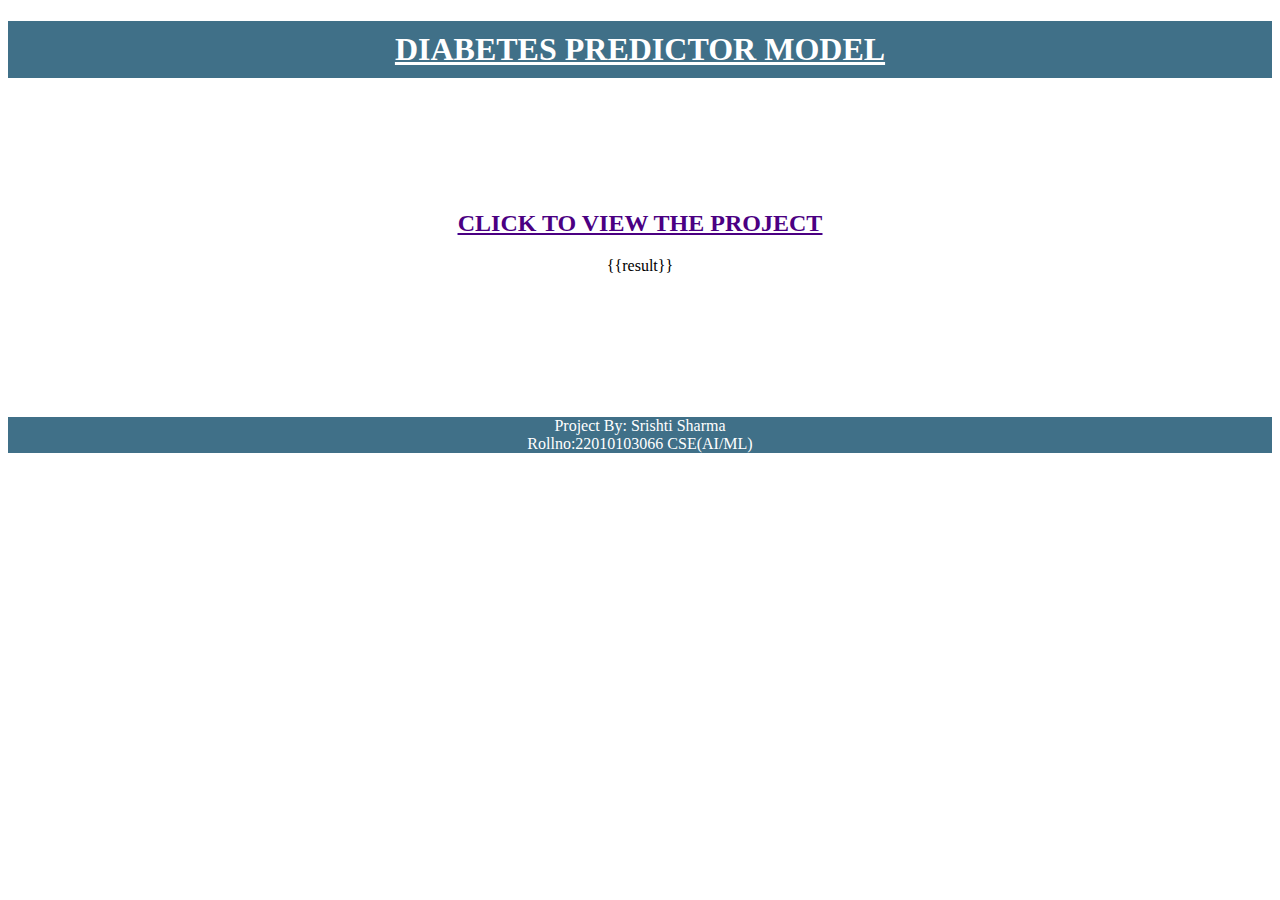
<file: templates/index.html>
<!DOCTYPE html>
<html lang="en">
  <head>
    <meta charset="utf-8">
    <meta name="viewport" content="width=device-width, initial-scale=1">
   
    <title> ML Project by Srishti</title>
    <style>
      body {
           background-color:#fff5;
           background-image: url('https://cdn.glitch.global/ad8d18c2-653a-4e31-b0f8-b301c6e77024/9690530-new-type-2-diabetes-drug-to-regulate.jpg?v=1720688729209');
           background-size: cover;
           background-repeat: no-repeat;
           background-attachment: fixed;
           background-position: center;
          } 
      h1 {
        padding: 10px;
       
  background-color:#407088;
  color: white;
      }
      footer {
  text-align: center;
        
  padding: 0.013px;
  background-color: #407088;
  color: white;
}
    </style>
  </head>
  <body>
    
    <h1 align="center">
      <u> DIABETES PREDICTOR MODEL</u>
    </h1>
    <br>
    <center>
    <!--<img src="https://cdn.glitch.global/1fb7b5e5-1337-4715-af10-dffcbfead872/another.JPG?v=1720252908145" width="200px" height="160px" style="fliter:blur(100px);">-->
    <br>
      <br>
      <br>
      <br>
    <a href="/project">
     <h2 style="color:indigo; text-align:center;">
       <u> CLICK TO VIEW THE PROJECT</u>
     </h2>
    </a>

      {{result}}
    
    <br>
  
    
      
    
      </center>
     <br>
   
    <br>
    <br>
    <br>
    <br>
    <br>
    <br>
    
    <footer align="center" >
      <p>Project By: Srishti Sharma<br>
      Rollno:22010103066   CSE(AI/ML)
      </p>
    </footer>

  </body>
</html>
</file>
